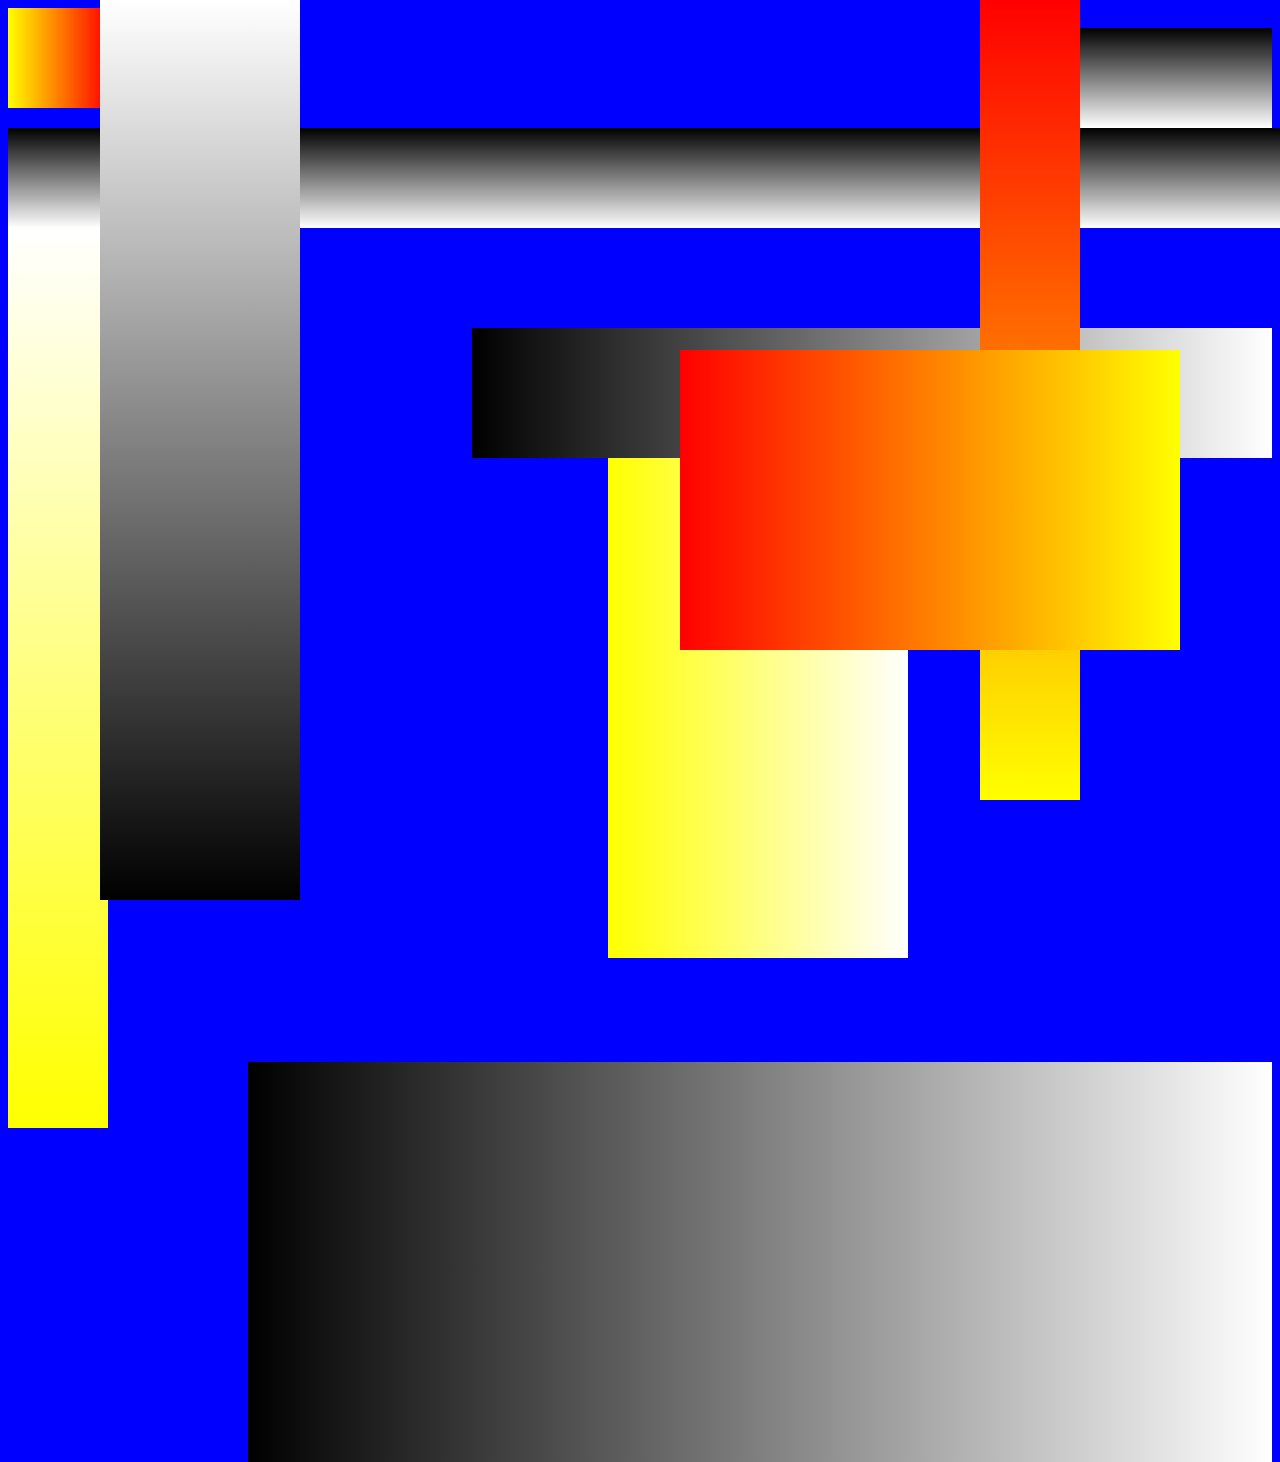
<file: index.html>
<!DOCTYPE html>
<html lang="en">
    <head>
        <meta charset="UTF-8">
        <meta name="viewport" content="width=device-width,initial-scale=1">
        <title>Title</title>
        <link rel="stylesheet" href="style.css">
    </head>
    <body>
    <div class="el1"></div>
    <div class="el2"></div>
    <div class="el3"></div>
    <div class="el4"></div>
    <div class="el5"></div>
    <div class="el6"></div>
    <div class="el7"></div>
    <div class="el8"></div>
    <div class="el9"></div>
    <div class="el10"></div>
    <div class="el11"></div>
    <div class="el12"></div>
</body>
        
</html>
</file>
<file: style.css>
style.css
* {
    margin: 0;
    padding: 0;
}

body {
    background-color: blue;
}


.el1 {
    width: 100px;
    height: 100px;
    background: linear-gradient(to right, yellow, red);
}

.el2 {
    width: 200px;
    height: 100px;
    background: linear-gradient(to top, white, black);
    float: right;
    margin-top: -80px;
}

.el3 {
    width: 100vw;
    height: 100px;
    background: linear-gradient(to top, white, black);
    margin-top: 20px;
}

.el4 {
    position: absolute;
    top: 0;
    left: 100px;
    width: 200px;
    height: 100vh;
    background: linear-gradient(to bottom, white, black);
}

.el5 {
    width: 800px;
    height: 130px;
    background: linear-gradient(to left, white, black);
    float: right;
    margin-top: 100px;
}

.el6 {
    width: 100px;
    height: 100vh;
    background: linear-gradient(to top, yellow, white);
    float: left;
}

.el7 {
    display: inline-block;
    position: relative;
    width: 300px;
    height: 500px;
    background: linear-gradient(to right, yellow, white);
    margin-left: 500px;
}

.el8 {
    position: absolute;
    top: 0;
    right: 200px;
    width: 100px;
    height: 800px;
    background: linear-gradient(to bottom, red, yellow );
}

.el9 {
    width: 80vw;
    height: 400px;
    background: linear-gradient(to right, black, white);
    float: right;
    margin-top: 100px;
}

.el10 {
    position: absolute;
    width: 500px;
    height: 300px;
    background: linear-gradient(to right, red, rgb(255, 255, 0));
    right: 100px;
    bottom: 250px;
}
</file>
